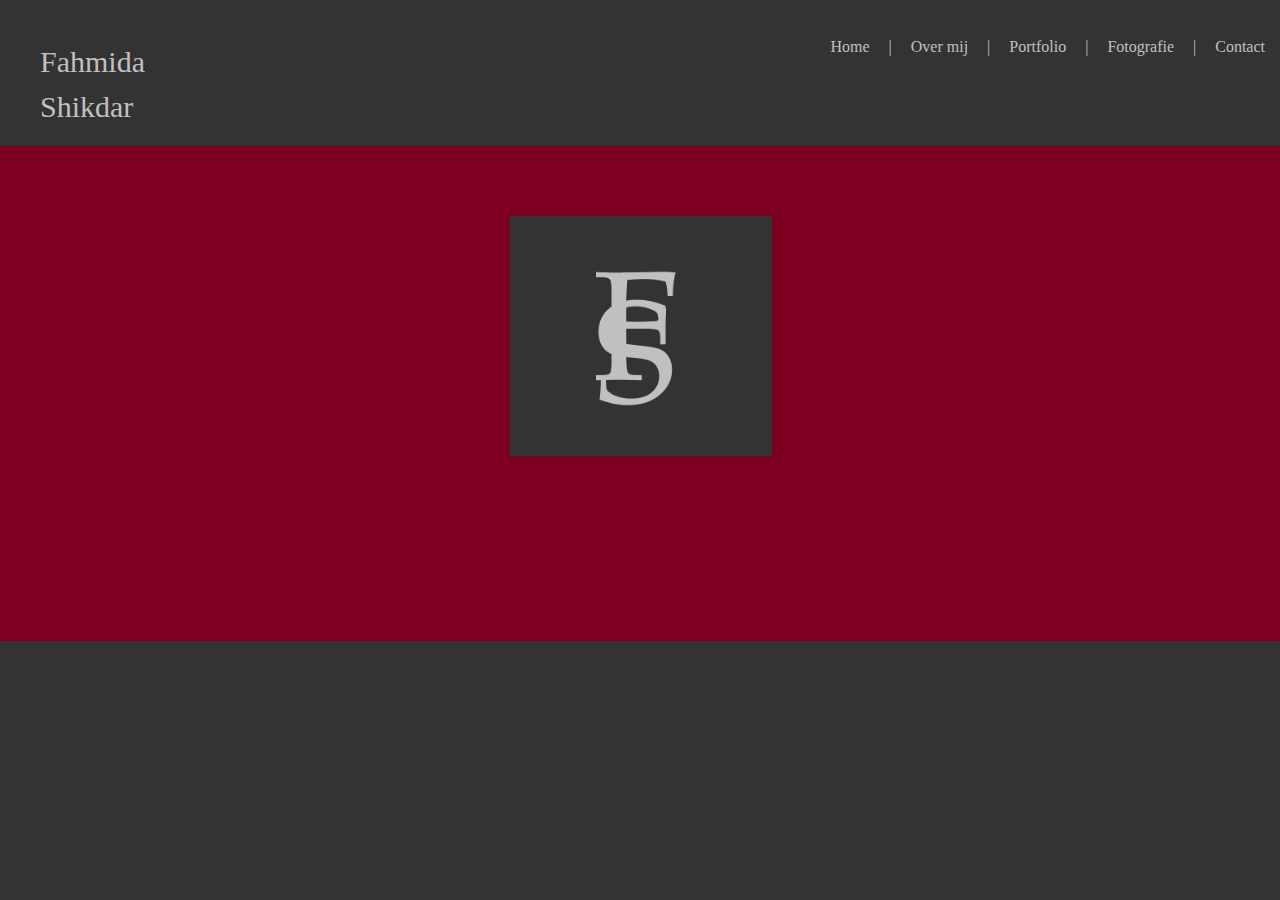
<file: index.html>
<!DOCTYPE html>
<html lang="en">
<head>
    <meta charset="UTF-8">
    <meta name="viewport" content="width=device-width, initial-scale=1.0">
    <link rel="stylesheet" href="style.css">
    <title>Portfolio</title>
</head>
<body>
     
    <p id="name1"> Fahmida</p>
    <p id="name2"> Shikdar</p>
    
    <ul> 
       
        <li> Home </li>
        <li> | </li>
        <li> Over mij </li>
        <li> | </li>
        <li> Portfolio</li>
        <li> | </li>
        <li> Fotografie</li>
        <li> | </li>
        <li> Contact </li>
    </ul>

<div>
    <section>
        <img id="logo" src="images/logo.png" alt="logo" height="240vh">
    </section>
</div>

    
</body>
</html>
</file>
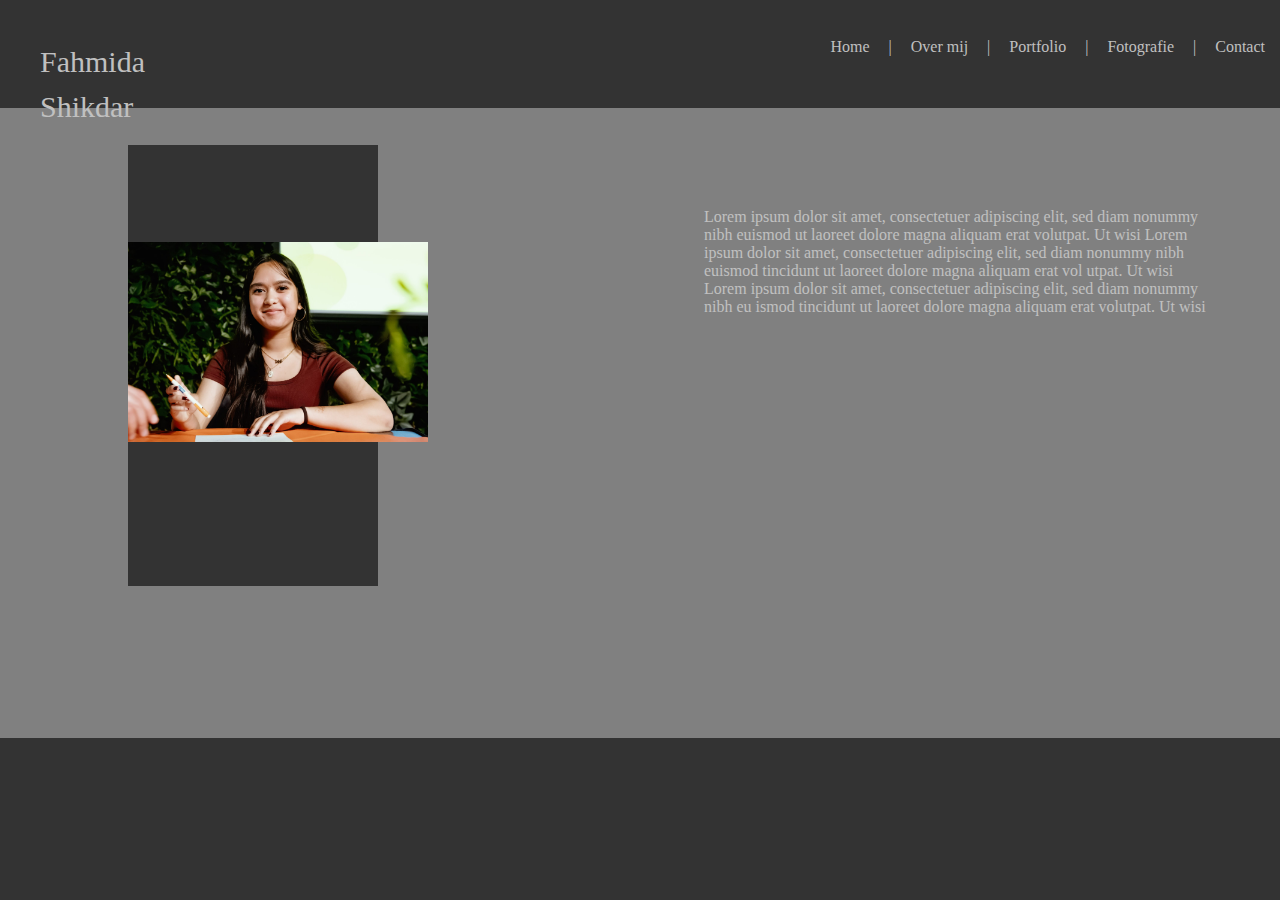
<file: page1.html>
<!DOCTYPE html>
<html lang="en">
<head>
    <meta charset="UTF-8">
    <meta name="viewport" content="width=device-width, initial-scale=1.0">
    <title>Over mij</title>
    <link rel="stylesheet" href="page1.css">
    <link rel="stylesheet" href="style.css">
</head>
<body>
   
     
        <p id="name1"> Fahmida</p>
        <p id="name2"> Shikdar</p>
        
        <ul> 
           
            <li> Home </li>
            <li> | </li>
            <li> Over mij </li>
            <li> | </li>
            <li> Portfolio</li>
            <li> | </li>
            <li> Fotografie</li>
            <li> | </li>
            <li> Contact </li>
        </ul>

<main>
    <div id="pictureme">
        <h1 id="overmij">Over mij</h1>
        <div id="pic1bg">
        <img id="pic1" src="images/diploma.jpg" alt="picme" width="300" height="200">
        </div>
        <p id="text1" > Lorem ipsum dolor sit amet, consectetuer adipiscing elit, sed diam nonummy nibh euismod 
             ut laoreet dolore magna aliquam erat volutpat. Ut wisi Lorem ipsum dolor sit amet, consectetuer 
             adipiscing elit, sed diam nonummy nibh euismod tincidunt ut laoreet dolore magna aliquam erat vol
             utpat. Ut wisi Lorem ipsum dolor sit amet, consectetuer adipiscing elit, sed diam nonummy nibh eu
             ismod tincidunt ut laoreet dolore magna aliquam erat volutpat. Ut wisi 
            </p>
      
    </div>

</main>

</body>

</html>
</file>
<file: style.css>
*{
    box-sizing:border-box;
    margin:0;
 } 
/* to include the margin of the window   */


body{
    font-family: 'Palatino Linotype', 'Book Antiqua', Palatino, serif;
    background-color: #333333;
    color: #C0C0C0;
}


li{
 display: inline;  
 margin-right: 15px;
}
ul{
 text-align: right;
 margin-top: 3%;
 
}



#name1{
    position:absolute;
    left:40px;
    font-size: 30px;
    top:5vh;
}
#name2{
    position:absolute;
    top:10vh;
    left:40px;
    font-size: 30px;
}
section{
    background:#7D0020;
    width:100%;
    height:55vh;
    margin-top:90px;
}
#logo{
    display: block;  /*img word een block element*/
    margin-left: auto;
    margin-right: auto;
    position: relative; top: 70px;
    max-width: 100%;   /*afbeelding wordt niet groter dan de container*/
}
</file>
<file: page1.css>
*{     
    box-sizing:border-box;
    margin:0;
 } 
/* margin van de window word ook meegerekent  */


#pic1{
    display: block;  /*img word een block element, begint op een nieuwe regel*/
    margin-right: auto;
    position: relative;
    top:22%;
}

#pictureme{
    margin-top: 4%;
    background: #808080;
    width: 100vw;
    height: 70vh
    
}

#text1{
    width: 40vw;
    height: 20vh;
    position: relative;
    left: 55%;
    top: -60%;
}

#overmij{
    margin-left: 20%;
    position:relative;
    top:10%
}

#pic1bg{
    background: #333333;
    position:relative;
    width: 19.55%;
    height: 70%;
    left:10%;
}
</file>
